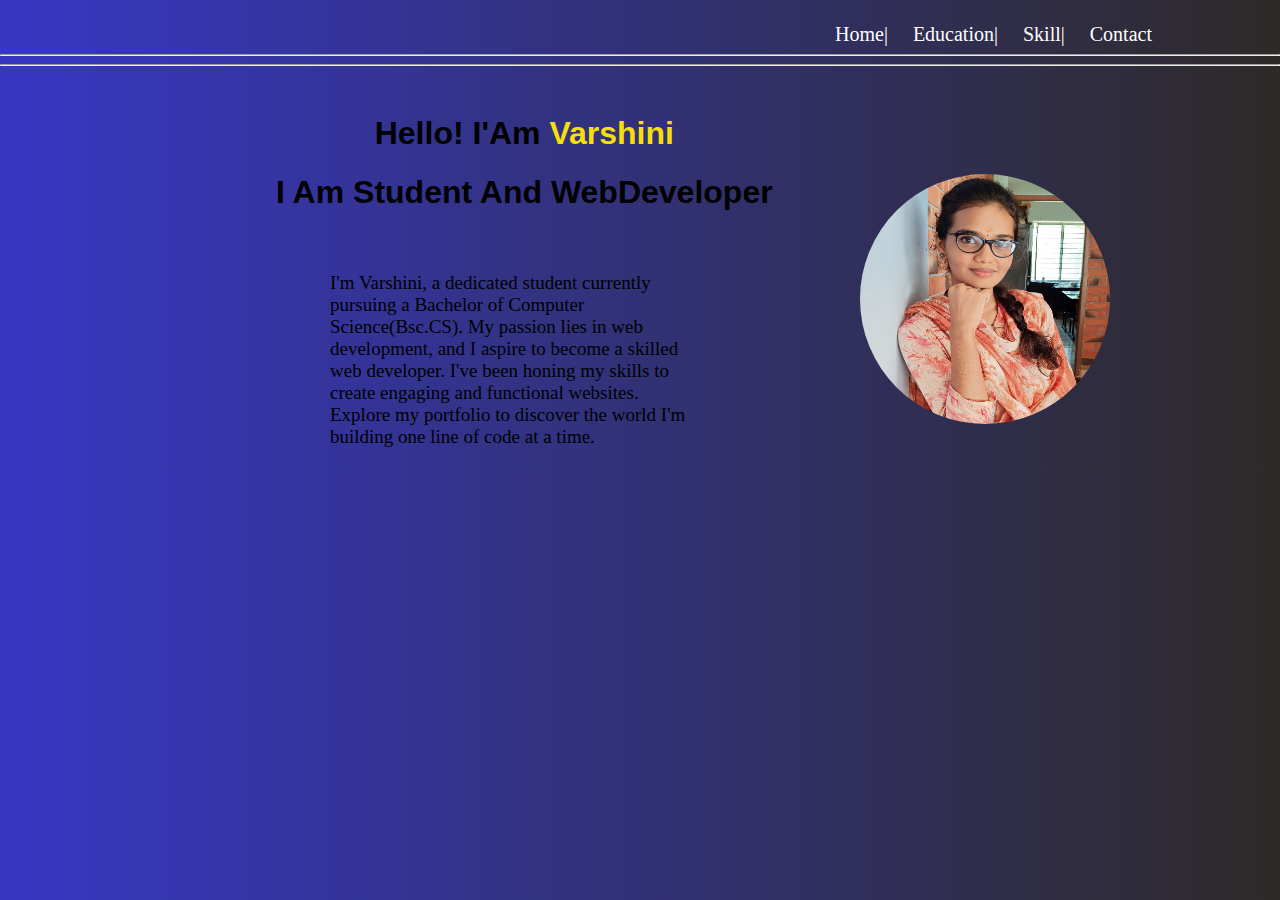
<file: index.html>
<!DOCTYPE html>
<html lang="en">
<html><head>
    <meta charset="UTF-8">
    <meta name="portfolio" content="my prfile,web developer" initial-scale="1.0">
    <title>PortFolio!</title>
    <link rel="stylesheet" a href="styleportfolio.css" >
</head>
<body>
    <style>
       
  </style>
    <div class="top" >
<ul><nav>
    <li ><a href="#" class="link">Home|</li></a>
    <li><a href="education.html" class="link">Education|</li></a>
    <li ><a href="skill.html" class="link">Skill|</li></a>
    <li ><a href="contact.html" class="link">Contact</li></a>
</nav></div>
   <hr> <hr>
</ul>
    </div>
    <div class="hello">
        <h1>Hello! I'Am <span>Varshini</span> </h1>
        <p class="header"><h1>I Am Student And WebDeveloper </h1></p>
    </div>
    <img src="1694156048982~2.jpg" class="img">
        
    <div class="intro">
<p class="intro">I'm Varshini, a dedicated student currently pursuing a Bachelor of Computer Science(Bsc.CS). My passion lies in web development, and I aspire to become a skilled web developer. I've been honing my skills to create engaging and functional websites. Explore my portfolio to discover the world I'm building one line of code at a time.</p></div>
</body>
</html>
</file>
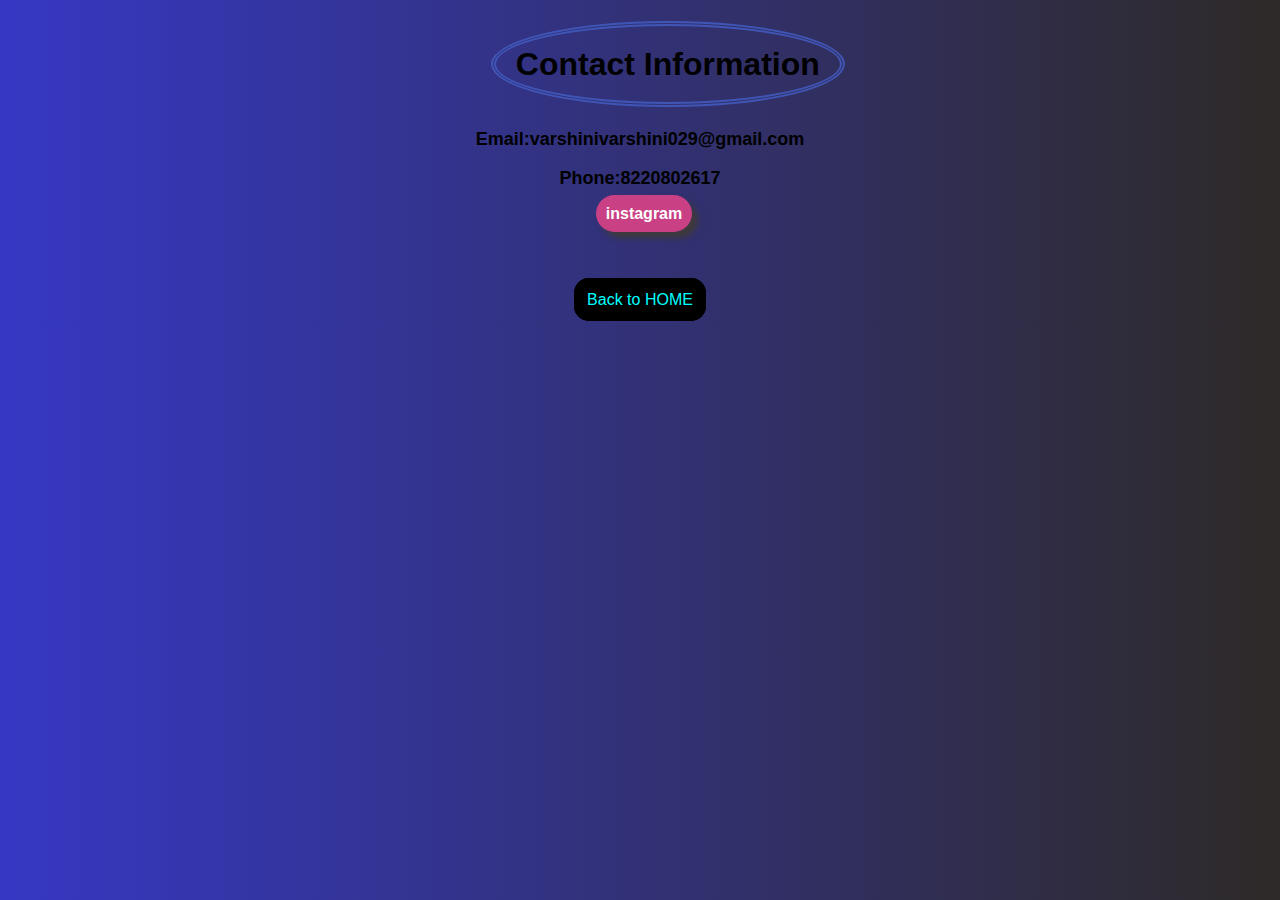
<file: contact.html>
<!DOCTYPE html>
<html lang="en">
<head>
    <meta charset="UTF-8">
    <meta name="viewport" content="width=V, initial-scale=1.0">
    <link rel="stylesheet" href="styleportfolio.css">
    <title>Contact</title>
</head>
<body><div class="contact">
 <p> <h1  class="contact-top">Contact Information</h1></P>
    </div>
           <div class="contact2"> <link rel="Email" a href=""><h3>Email:varshinivarshini029@gmail.com</h3></link><br>
            <h3>Phone:8220802617</h3>
            <div class="social-media">
               <p> <a href=" https://instagram.com/theuniqevarshini?igshid=OGQ5ZDc2ODk2ZA==
"class="Instagram">instagram</a></p><br><br>
        </div>
        <p>
            <a href="index.html" class="back2">Back to HOME</a>
            </p>
            
    </div>
</body>
</html>
</file>
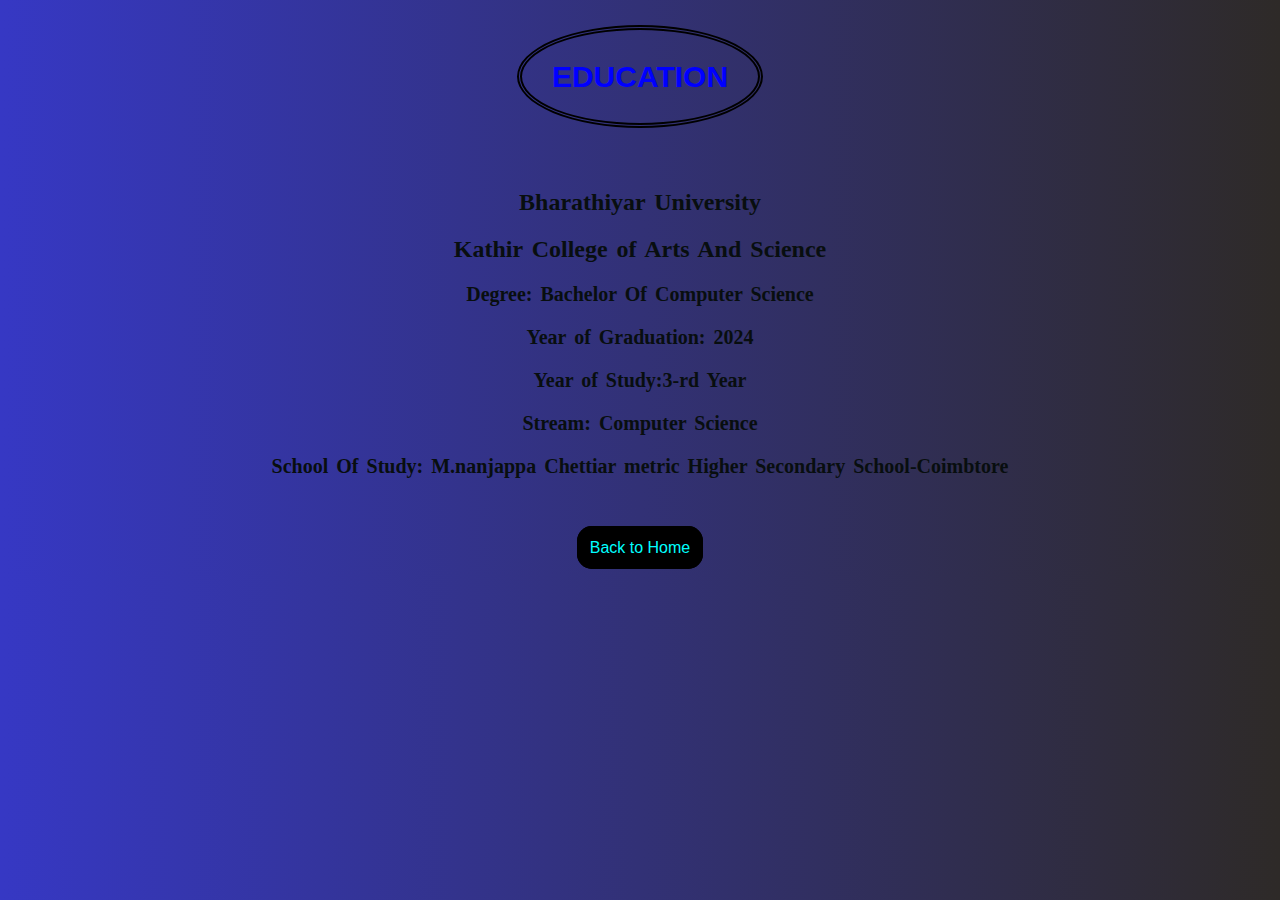
<file: education.html>
<!DOCTYPE html>
<html lang="en">
<head>
    <meta charset="UTF-8">
    <meta name="viewport" content="width=device-width, initial-scale=1.0">
    <link rel="stylesheet" href="styleportfolio.css">
    <title>education</title>
</head>
<body>
    <div class="education-top">
    <h1 class="edu">EDUCATION</h1>
    <div class="education-box">
        <h2>Bharathiyar University</h2>
        <div class="education-item">
             <h2>Kathir College of Arts And Science  </h2> <p>Degree: Bachelor Of Computer Science</p> <p>Year of Graduation: 2024</p>
              <p>Year of Study:3-rd Year</p> <p>Stream: Computer Science</p> <p>School Of Study: M.nanjappa Chettiar metric Higher Secondary School-Coimbtore</div>
    </div> 
    <p >
        <a href="index.html" class="back-ed" class="link">Back to Home</a>
    </p>
    
</body>
</html>
</file>
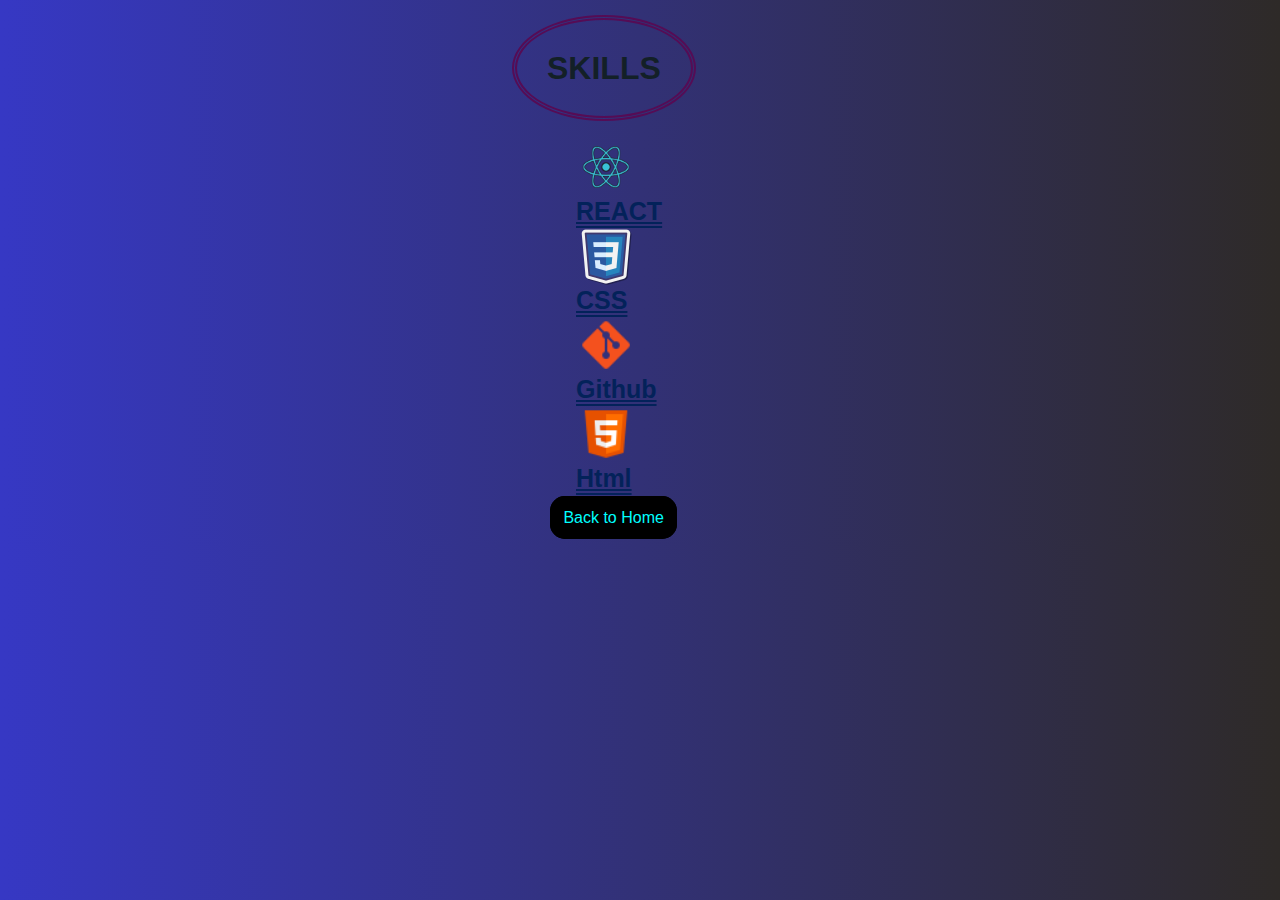
<file: skill.html>
<!DOCTYPE html>
<html lang="en">
<head>
    <meta charset="UTF-8">
    <meta name="viewport" content="width=device-width, initial-scale=1.0">
    <link rel="stylesheet" href="styleportfolio.css">
    <title>skill</title>
</head>
<body><div class="skill-top">
    <h1 class="skill-head" >SKILLS</h1>
    </div>
    <div class="skill">
         <img src="img.icons6.png" type="icon" class="react">
    <span class="text">REACT</span>
    <img src="img.icons7.png" type="icon" class="css">
    <span class="text">CSS</span>
    <img src="img.icons8,gg.png" type="icon" class="html">
    <span class="text">Github</span>
    <img src="img.icons8.png" type="icon" class="git">
    <span class="text">Html</span>
    </div>
    
    <p >
        <a href="index.html" class="back" class="link">Back to Home</a>
    </p>
        
</div>
</body>
</html>
</file>
<file: styleportfolio.css>
html{
    scroll-behavior: smooth;
    font-family:'Times New Roman', Times, serif;
}
h1{
    color: black;
}
body{
    background:linear-gradient(to right,#3638c4,rgb(46, 42, 40)) ;  
        background-size: 100% 100%;
  
}
ul,li{
    color:black;
    display:inline;
    font-size:20px ;
    margin-left: 20px;
    text-decoration: none;
}
span{
    color: rgb(247, 223, 10);
}
.top{
    text-align: right;
    margin-right: 10%;
    color: rgb(125, 16, 139);
    font-family: 'Times New Roman', Times, serif;
}
.img{
    width: 250px;
    height: 250px;
    border-radius: 50%;
float:right;
margin-right: 170px;
margin-top: 100px;
}
.hello{
   font-family:'Gill Sans', 'Gill Sans MT', Calibri, 'Trebuchet MS', sans-serif;
   display:inline-block;
   color: white;
    text-align: center;
    margin-left: 20%;
    padding: 20px;
    margin-bottom: 10px;
}   
    .intro{
        color: rgb(0, 0, 0);
        font-size: 19px;
        margin-left: 50px;
        text-transform: initial;
        margin-left: 20%;
        width: 370px;
        margin-top:10px;
        font-family: 'Times New Roman', Times, serif;
    }
.resume{
    color: beige;
    background-color:rgb(0, 0,255);
    border-radius: 20px;
    padding:14px;
    font-weight: 900;
    border: none;
    text-align: center;

}
.project{
    color: beige;
    background-color:blue;
    border-radius: 20px;
    padding:14px;
    font-weight: 900;
    margin-left: 60px;
    border: none;
    display: inline;
}
.resume:hover{
         background-color: blueviolet; 
         }
.project:hover{
    background-color: blueviolet;
}
.button{
    margin-top: 20px;
    margin-left: 300px;
}   
.css,.html,.git,.react{
    width: 60px;
    height: 60px;
    display:block;
}
.skill-top{
    margin-top: 50px;

}
.skill{
    display:inline-block;
    font-family: 'Lucida Sans', 'Lucida Sans Regular', 'Lucida Grande', 'Lucida Sans Unicode', Geneva, Verdana, sans-serif;
 margin-left: 45%;
 margin-top: 50px;
}
.skill-head{ 
    border-style: double;
    border-width: 5px;
    border-color: rgb(85, 12, 85);
    border-radius: 50%;
    display: inline;
    padding: 30px;
    margin-bottom: 100px;
    margin-left: 40%;
    color: rgb(19, 32, 39);

    
}
.back{
    padding: 20px;
    border: none;
    background-color: rgb(255, 0, 0);
 display: inline;
 margin-left: 43%;
}
.text{
    color: rgb(3, 34, 90);
    font-size:25px ;
    margin-top: 25px;   
    font-weight: 600;
    text-decoration-style: double;
    text-decoration-line: underline;}
body {
font-family: Arial, sans-serif;
margin: 0;
padding: 0;
}
.education-top{
    margin-top: 60px;
    text-align: center;
}
.edu{
    text-decoration: dotted;
    border-style:double;
    border-width: 5px;
    color: blue;
    border-color: black;
    padding: 30px;
    border-radius: 50%;
    display: inline;
    margin-top: 50px;
    font-size: 30px;
}
.education-box {
    text-align: center;
color: rgb(8, 14, 15);
padding:25px;
margin: right 300px;
border:none;
margin-bottom:10px;
margin-top:50px ;
font-size: 20px;
word-spacing: 3px;
font-family:Verdana, Geneva;
font-weight: 600;
}.back-ed{
    display: inline;
margin-top:10px;
background-color: black;
color:aqua;
border-radius: 15px;
border-style:solid ;
border-color: black;
padding: 10px;
text-decoration: none;

}
h2 {
font-size: 24px;
margin-bottom: 15px;
}
h3 {
font-size: 18px;
margin: 0;
}
.contact {
color: aliceblue;
margin-left: 36%;
padding: 30px;

}
.Instagram{
    background-color: rgb(201, 64, 132);
    text-decoration: none;
    border: none;
    color: white;
    height: 36px;
    width: 84;
    border-radius: 20px;
    font-weight:bolder;
    margin-left: 8px;
    transition: opacity 2s;
    box-shadow: 6px 6px 6px  rgb(63, 58, 58);
    padding: 10px;
}

.link{
    text-decoration: none;
    color: white;
}
.link:hover{
    background-color: black;
    padding: 7px;
    transition: 0.7s;
    color: rgb(82, 223, 223);
}
.tweet{
    background-color: rgb(24, 119, 243);
    text-decoration: none;
    border: none;
    color: white;
    height: 36px;
    width: 84;
    border-radius: 20px;
    font-weight:bolder;
    margin-left: 8px;
    transition: opacity 2s;
    box-shadow: 6px 6px 6px  rgb(63, 58, 58);
    display: inline;
    padding: 10px;
}
.linkedin{
    background-color: rgb(10, 78, 167);
    text-decoration: none;
    border: none;
    color: white;
    height: 36px;
    width: 84;
    border-radius: 20px;
    font-weight:bolder;
    margin-left: 8px;
    transition: opacity 2s;
    box-shadow: 6px 6px 6px  rgb(63, 58, 58);
    display: inline;
    padding: 10px;
}
.contact2{
    display: inline;
    text-align: center;
    shape-outside: margin-box;
    box-shadow:1px 1px 1px grey;
    padding-bottom: 20px;
    margin-top: 30px;
}.back{
    display: inline;
    margin-top: 30px;
    background-color: black;
    color:aqua;
    border-radius: 15px;
    border-style:solid ;
    border-color: black;
    padding: 10px;
    text-decoration: none;
    }
    .back2{
        margin-top: 30px;
    background-color: black;
    color:aqua;
    border-radius: 15px;
    border-style:solid ;
    border-color: black;
    padding: 10px;
    text-decoration: none;
    
    }.contact-top{
        
        border-color: rgb(64, 86, 182);
        border-style: double;
        border-radius: 50%;
        border-width: 5px;
    padding: 20px;
    display: inline;
    margin-bottom: 50px;
    }.resume,.project{
    background-color:blue;
    display: inline;
    color:white;
    padding: 8px;
    text-decoration: none;
}
.resume:hover{
background-color:0 0 255 ;
}
.r{
color: white;
text-decoration: none;
}
</file>
